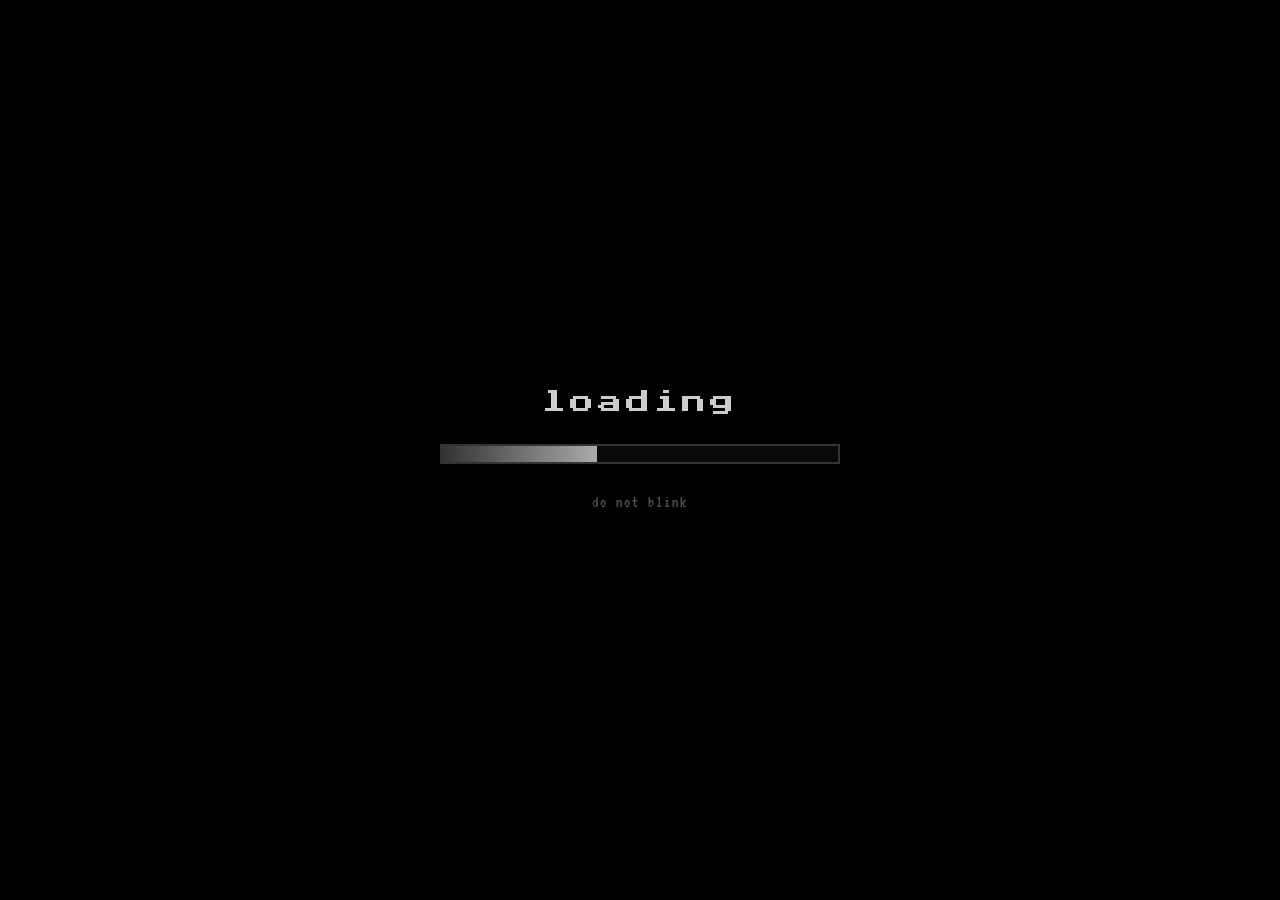
<file: index.html>
<!DOCTYPE html>
<html lang="en">
<head>
  <meta charset="UTF-8">
  <meta name="viewport" content="width=device-width, initial-scale=1.0">
  <title>INVESTININI</title>
<link rel="stylesheet" href="css/main.css">
</head>
<body>

<div class="static-overlay"></div>
<div class="vignette"></div>
<div class="glitch-overlay" id="glitch1"></div>
<div class="flicker-overlay" id="flicker"></div>

<div id="loading-screen">
  <div class="loading-text">loading</div>
  <div class="loading-bar-container">
    <div class="loading-bar" id="load-bar"></div>
  </div>
  <div class="loading-tip" id="load-tip">do not blink</div>
</div>

<div id="menu-screen">

  <h1 id="menu-title">INVESTNINI</h1>

  <p1 class="menu-subtitle">a game about light and what hides behind it</p1>

  <div class="menu-buttons">
    <button class="btn menu-btn" id="menu-start">start</button>
    <button class="btn menu-btn" id="menu-settings">settings</button>
    <button class="btn menu-btn" id="menu-credits">credits</button>
  </div>

  <div class="menu-footer">
    <span id="menu-footer-text">v 1.0.0</span>
  </div>

</div>

<div id="settings-screen">

  <h1>settings</h1>

  <div class="settings-row">
    <label>glitch effects</label>
    <button class="btn toggle-btn" id="toggle-glitch">on</button>
  </div>

  <div class="settings-row">
    <label>text speed</label>
    <button class="btn toggle-btn" id="toggle-speed">normal</button>
  </div>

  <div class="settings-row">
    <label>static overlay</label>
    <button class="btn toggle-btn" id="toggle-static">on</button>
  </div>

  <button class="btn" id="settings-back">back</button>

</div>

<div id="credits-screen">

  <h1>credits</h1>

  <div class="credits-list">
    <p>made by be the root</p>
    <p>with help from shadow</p>
    <p>fonts from google</p>
    <p>inspiration from old horror games</p>
    <p>special thanks to the light</p>
  </div>

  <button class="btn" id="credits-back">back</button>

</div>

<div class="mainhead" id="warning-screen">

<h1 id="main-title">INVESTNINI</h1>

<p1>flash warning</p1>

<p1 class="small-warn"> game contains flashing lights and unsettling imagery</p1>

<button class="btn" id="continue-btn">continue</button>

</div>

<div id="instruction-screen">

<h1>Instructions</h1>

<p1>i don't have much time to explain</p1>
<p1>the bulb is the only thing keeping it away</p1>
<p1>click it until it turns on...don't stop clicking</p1>

<p1>once the light is on, the notes will appear.
read them carefully. they are the only truth left
follow the sequences. candles. switches. the maze.
if you hear breathing, don't move.</p1>

<p1>you only get one try. don't let the light go out.</p1>


<button class="btn" id="continue-btn2">continue</button>

</div>

<div id="whisper-box" class="whisper-hidden"></div>

<div id="phone-overlay" class="hidden">
  <div class="phone-box">
    <div class="phone-icon">☎</div>
    <div class="phone-text" id="phone-text">INCOMING CALL...</div>
    <div class="phone-number">UNKNOWN NUMBER</div>
    <div class="phone-buttons" id="phone-buttons">
      <button class="btn" id="answer-btn">answer</button>
    </div>
  </div>
</div>

<div id="book-overlay" class="hidden">
  <div class="book-box">
    <h2 class="book-title">RITUAL OF THE FIVE FLAMES</h2>
    <p class="book-text">the shadow fears the light combined</p>
    <p class="book-text">light them in this order</p>
    <div class="book-sequence">3 . 1 . 5 . 2 . 4</div>
    <p class="book-text">if done correctly, the beast will be bound to the dark</p>
    <button class="btn" id="close-book-btn">close</button>
  </div>
</div>

<script src="js/script.js"></script>

</body>
</html>
</file>
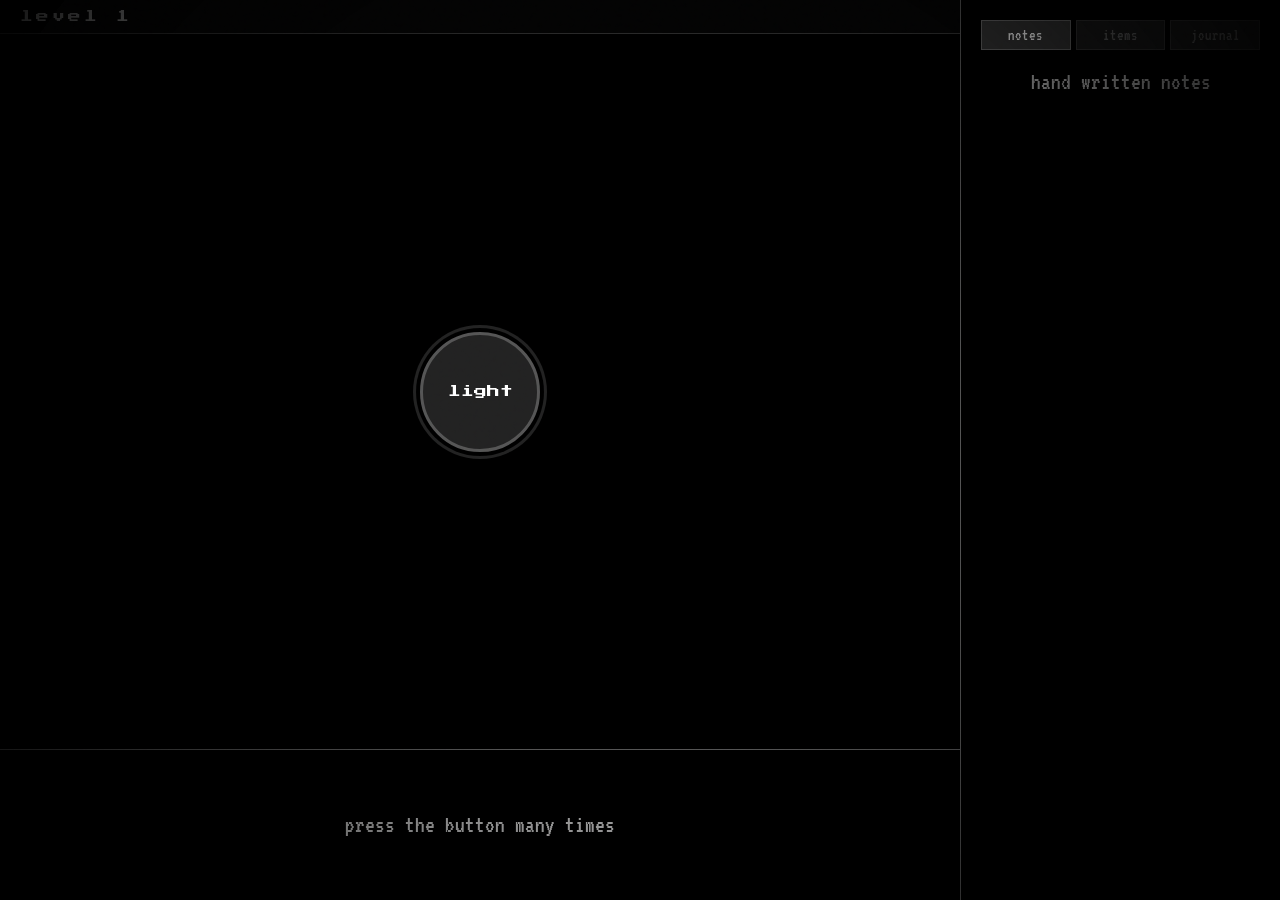
<file: game.html>
<!DOCTYPE html>
<html lang="en">
<head>
  <meta charset="UTF-8">
  <meta name="viewport" content="width=device-width, initial-scale=1.0">
  <title>investinini</title>
<link rel="stylesheet" href="css/game.css">
</head>
<body>

<div class="static-overlay"></div>
<div class="vignette"></div>
<div class="glitch-overlay" id="game-glitch"></div>
<div class="flicker-overlay" id="game-flicker"></div>

<div id="fade-overlay" class="hidden"></div>

<div class="game-container" id="main-game">

<div class="left-side">

<div class="top-bar">
  <span class="level-indicator" id="level-indicator">level 1</span>
</div>

<div class="question-window">

<div id="level1-question">

<button class="btn pixel-circle" id="light-btn">light</button>

<div id="hints-container">
<button class="btn hint-btn" id="hint1">hint 1</button>
<button class="btn hint-btn" id="hint2">hint 2</button>
<button class="btn hint-btn" id="hint3">hint 3</button>
<button class="btn hint-btn" id="hint4">hint 4</button>
</div>

<div id="question-container">
<h2>who started the fire at 2:45 am</h2>
<div class="options">
<button class="btn option-btn" id="opt1">me</button>
<button class="btn option-btn" id="opt2">fire</button>
<button class="btn option-btn" id="opt3">the shadow</button>
<button class="btn option-btn" id="opt4">idk</button>
</div>
</div>

</div>

<div id="level2-question">

<div id="timer-bar-container">
<div id="timer-bar"></div>
</div>

<div class="candle-row">
<button class="candle" id="candle1"></button>
<button class="candle" id="candle2"></button>
<button class="candle" id="candle3"></button>
<button class="candle" id="candle4"></button>
<button class="candle" id="candle5"></button>
</div>

</div>

<div id="level3-question">

<canvas id="maze-canvas" width="420" height="420"></canvas>

</div>

<div id="level4-question">

<div class="fuse-box">
<button class="switch" id="switch1">1</button>
<button class="switch" id="switch2">2</button>
<button class="switch" id="switch3">3</button>
<button class="switch" id="switch4">4</button>
</div>

<p class="l4-text" id="l4-text">press the switches in order: 1 3 2 4</p>

</div>

<div id="level5-question">

<div class="keypad">
<button class="key" data-key="1">1</button>
<button class="key" data-key="2">2</button>
<button class="key" data-key="3">3</button>
<button class="key" data-key="4">4</button>
<button class="key" data-key="5">5</button>
<button class="key" data-key="6">6</button>
<button class="key" data-key="7">7</button>
<button class="key" data-key="8">8</button>
<button class="key" data-key="9">9</button>
<button class="key key-empty"></button>
<button class="key" data-key="0">0</button>
<button class="key key-empty"></button>
</div>

<div class="code-display" id="code-display">----</div>

</div>

<div id="level6-question">

<div class="final-puzzle">

<h2>solve this equation to light the bulb</h2>

<div class="equation">(8 * 7) + (64 / 8) - 12 + √144 = ?</div>

<div id="final-bulb" class="bulb"></div>

<input type="text" id="answer-input" class="answer-input" placeholder="...">

<div id="final-timer" class="final-timer">05:00</div>

<button class="btn" id="submit-answer">submit</button>

</div>

</div>

</div>

<div class="hint-window">

<p1 id="hint-text">press the button many times</p1>

</div>

</div>

<div class="evidence-window">

<div class="evidence-tabs">
<button class="tab-btn active" data-tab="notes">notes</button>
<button class="tab-btn" data-tab="items">items</button>
<button class="tab-btn" data-tab="journal">journal</button>
</div>

<div class="tab-content" id="tab-notes">
<p1>hand written notes</p1>
<div id="collected-hints"></div>
</div>

<div class="tab-content hidden" id="tab-items">
<div id="inventory-list"></div>
</div>

<div class="tab-content hidden" id="tab-journal">
<div id="journal-list">
<p class="journal-entry">entry 1: the fire started at 2:45 am. i was not home.</p>
<p class="journal-entry">entry 2: there was no candle that night.</p>
<p class="journal-entry">entry 3: someone was in the room with me.</p>
</div>
</div>

</div>

</div>

<div id="result-popup">
<h2 id="popup-title"></h2>
<button class="btn" id="popup-btn"></button>
</div>

<div id="outro-screen" class="hidden">
<h2>you survived</h2>
<p>but the light is still off</p>
<button class="btn" id="restart-outro">restart</button>
</div>

<div id="room-darkness"></div>

<script src="js/game.js"></script>

</body>
</html>
</file>
<file: css/main.css>
@import url('https://fonts.googleapis.com/css2?family=Press+Start+2P&family=VT323&display=swap');

* {
    box-sizing: border-box;
}

body{

    background: linear-gradient(180deg, #0e0d0d, #000000);
    margin: 0; 
    padding: 0;
    font-family: 'VT323', monospace;
    color: white;
    height: 100vh;


    overflow: hidden;
    cursor: crosshair;
    user-select: none;
}

.static-overlay {
    position: fixed;
    top: 0; left: 0;
    width: 100%; height: 100%;
    background-image: url("data:image/svg+xml,%3Csvg viewBox='0 0 200 200' xmlns='http://www.w3.org/2000/svg'%3E%3Cfilter id='n'%3E%3CfeTurbulence type='fractalNoise' baseFrequency='0.9' numOctaves='3' stitchTiles='stitch'/%3E%3C/filter%3E%3Crect width='100%25' height='100%25' filter='url(%23n)'/%3E%3C/svg%3E");
    opacity: 0.05;
    pointer-events: none;
    z-index: 9998;
    mix-blend-mode: overlay;
    animation: static-shift 0.15s steps(4) infinite;
}

@keyframes static-shift {
    0% { transform: translate(0, 0); }
    25% { transform: translate(-3%, 2%); }
    50% { transform: translate(2%, -3%); }
    75% { transform: translate(-2%, -2%); }
    100% { transform: translate(3%, 1%); }
}

.vignette {
    position: fixed;
    top: 0; left: 0;
    width: 100%; height: 100%;
    background: radial-gradient(circle, transparent 40%, rgba(0, 0, 0, 0.9) 100%);
    pointer-events: none;
    z-index: 9997;
}

.flicker-overlay {
    position: fixed;
    top: 0; left: 0;
    width: 100%; height: 100%;
    background: white;
    opacity: 0;
    pointer-events: none;
    z-index: 9996;
    mix-blend-mode: overlay;
}

.glitch-overlay {
    position: fixed;
    top: 0; left: 0;
    width: 100%; height: 100%;
    background: rgba(255, 0, 0, 0.05);
    pointer-events: none;
    z-index: 9999;
    display: none;
    mix-blend-mode: overlay;
    animation: glitch-anim 0.5s infinite;
}

@keyframes glitch-anim {
    0% { clip-path: inset(10% 0 80% 0); transform: translateX(-5px); }
    20% { clip-path: inset(80% 0 10% 0); transform: translateX(5px); }
    40% { clip-path: inset(30% 0 50% 0); transform: translateX(-2px); }
    60% { clip-path: inset(50% 0 30% 0); transform: translateX(2px); }
    80% { clip-path: inset(10% 0 80% 0); transform: translateX(0); }
    100% { clip-path: inset(80% 0 10% 0); transform: translateX(-5px); }
}

#loading-screen {
    position: fixed;
    top: 0; left: 0;
    width: 100%; height: 100%;
    background: black;
    display: flex;
    flex-direction: column;
    justify-content: center;
    align-items: center;
    z-index: 10000;
    gap: 30px;
}

.loading-text {
    font-family: 'Press Start 2P', cursive;
    font-size: 1.5rem;
    color: #cccccc;
    letter-spacing: 4px;
    animation: horror-flicker 2s infinite;
}

.loading-bar-container {
    width: 400px;
    height: 20px;
    border: 2px solid #333333;
    background: #0a0a0a;
}

.loading-bar {
    width: 0%;
    height: 100%;
    background: linear-gradient(90deg, #333333, #aaaaaa);
    transition: width 0.1s linear;
}

.loading-tip {
    font-family: 'VT323', monospace;
    font-size: 1rem;
    color: #555555;
    letter-spacing: 2px;
}

#menu-screen {
    display: none;
    flex-direction: column;
    justify-content: center;
    align-items: center;
    height: 100%;
    width: 100%;
    gap: 20px;
}

#menu-title {
    font-family: 'Press Start 2P', cursive;
    font-size: 60px;
    color: #ffffff;
    text-shadow: 0 0 20px rgba(255, 0, 0, 0.6);
    animation: horror-flicker 4s infinite;
    letter-spacing: 8px;
}

.menu-subtitle {
    color: #666666;
    font-size: 1.2rem;
    letter-spacing: 2px;
    font-family: 'VT323', monospace;
    margin: 0;
}

.menu-buttons {
    display: flex;
    flex-direction: column;
    gap: 15px;
    margin-top: 40px;
}

.menu-btn {
    width: 250px;
    text-align: center;
}

.menu-footer {
    position: absolute;
    bottom: 20px;
    color: #333333;
    font-size: 0.9rem;
    letter-spacing: 2px;
}

#settings-screen {
    display: none;
    flex-direction: column;
    justify-content: center;
    align-items: center;
    height: 100%;
    width: 100%;
    gap: 30px;
}

#settings-screen h1 {
    font-family: 'Press Start 2P', cursive;
    font-size: 40px;
    color: #ffffff;
    text-shadow: 0 0 15px rgba(255, 0, 0, 0.4);
}

.settings-row {
    display: flex;
    justify-content: space-between;
    align-items: center;
    width: 500px;
    padding: 15px 20px;
    border: 1px solid #333333;
    background: #0a0a0a;
}

.settings-row label {
    font-family: 'VT323', monospace;
    font-size: 1.4rem;
    color: #cccccc;
    letter-spacing: 2px;
}

.toggle-btn {
    padding: 5px 20px;
    font-size: 1.2rem;
    min-width: 100px;
}

#credits-screen {
    display: none;
    flex-direction: column;
    justify-content: center;
    align-items: center;
    height: 100%;
    width: 100%;
    gap: 30px;
}

#credits-screen h1 {
    font-family: 'Press Start 2P', cursive;
    font-size: 40px;
    color: #ffffff;
    text-shadow: 0 0 15px rgba(255, 0, 0, 0.4);
}

.credits-list {
    display: flex;
    flex-direction: column;
    gap: 15px;
    text-align: center;
}

.credits-list p {
    font-family: 'VT323', monospace;
    font-size: 1.4rem;
    color: #aaaaaa;
    letter-spacing: 2px;
    margin: 0;
}

.mainhead{

    font-size: large;
    align-items: center;
    align-content: center;
    display: flex;
    justify-content: center; flex-direction: column;
    height: 100%;
    width: 100%;
} 

p1{

    margin-top: 20px;
    margin-bottom: 30px;
    color: beige;
    font-family: 'VT323', monospace;
    font-size: 1.5rem;
} 

.small-warn {
    font-size: 1rem;
    color: #555555;
    letter-spacing: 2px;
    margin-top: -10px;
}

h1{
   
    margin-top: 0px;
    text-shadow: 0px 4px 15px rgba(255, 0, 0, 0.5);
    box-shadow: none;
    font-size: 45px;
    font-weight: 300;
    font-style:normal;
    font-family: 'Press Start 2P', cursive;
    animation: horror-flicker 3s infinite;
}

@keyframes horror-flicker {
    0% { opacity: 1; }
    5% { opacity: 0.8; text-shadow: 0 0 10px red; }
    10% { opacity: 1; }
    50% { opacity: 0.9; }
    51% { opacity: 0.2; }
    52% { opacity: 1; }
    90% { opacity: 1; }
    95% { opacity: 0.5; text-shadow: 0 0 20px red; }
    100% { opacity: 1; }
}

.btn {
    font-family: 'VT323', monospace;
    font-size: 1.5rem;
    padding: 10px 30px;
    background-color: #313131;
    color: #ffffff;
    border: none;
    border-radius: 4px;
    cursor: crosshair;
    transition: all 0.3s ease;
    box-shadow: 0 4px 6px rgba(0, 0, 0, 0.3);
    letter-spacing: 2px;
}

.btn:hover {
    background-color: #ffffff;
    transform: translateY(-2px) scale(1.05);
    box-shadow: 0 6px 12px rgba(255, 0, 0, 0.4);
}

.btn:active {
    transform: translateY(1px) scale(0.98);
}

#instruction-screen {
   display: none;
   flex-direction: column;
   justify-content: center; 
   align-items: center;
   height: 100%;
   width: 100%;
   text-align: center;
}

#warning-screen {
    display: flex;
}

#whisper-box {
    position: fixed;
    bottom: 30px;
    left: 50%;
    transform: translateX(-50%);
    padding: 10px 20px;
    background: rgba(0, 0, 0, 0.8);
    border: 1px solid #333333;
    font-family: 'VT323', monospace;
    font-size: 1.2rem;
    color: #888888;
    z-index: 5000;
    letter-spacing: 2px;
}

.whisper-hidden {
    display: none !important;
}

.hidden {
    display: none !important;
}

#phone-overlay {
    position: fixed;
    top: 0; left: 0;
    width: 100%; height: 100%;
    background: rgba(0, 0, 0, 0.95);
    display: flex;
    justify-content: center;
    align-items: center;
    z-index: 2000;
    flex-direction: column;
}

.phone-box {
    border: 2px solid #00ff00;
    background: #0a0a0a;
    padding: 40px;
    display: flex;
    flex-direction: column;
    align-items: center;
    gap: 20px;
    box-shadow: 0 0 30px rgba(0, 255, 0, 0.3);
    max-width: 500px;
    text-align: center;
}

.phone-icon {
    font-size: 60px;
    color: #00ff00;
    animation: phone-ring 0.5s infinite alternate;
}

@keyframes phone-ring {
    0% { transform: rotate(-10deg); }
    100% { transform: rotate(10deg); }
}

.phone-text {
    font-family: 'Press Start 2P', cursive;
    font-size: 1.2rem;
    color: #00ff00;
    letter-spacing: 3px;
    line-height: 1.8;
}

.phone-number {
    font-family: 'VT323', monospace;
    font-size: 1.2rem;
    color: #555555;
    letter-spacing: 2px;
}

#book-overlay {
    position: fixed;
    top: 0; left: 0;
    width: 100%; height: 100%;
    background: rgba(0, 0, 0, 0.95);
    display: flex;
    justify-content: center;
    align-items: center;
    z-index: 2000;
}

.book-box {
    background: #1a120b;
    border: 4px solid #554433;
    padding: 50px;
    display: flex;
    flex-direction: column;
    align-items: center;
    gap: 20px;
    box-shadow: 0 0 40px rgba(255, 200, 0, 0.2);
    max-width: 600px;
    text-align: center;
}

.book-title {
    font-family: 'Press Start 2P', cursive;
    font-size: 1.2rem;
    color: #ffcc00;
    text-shadow: 0 0 10px rgba(255, 204, 0, 0.5);
    margin: 0;
    line-height: 1.5;
}

.book-text {
    font-family: 'VT323', monospace;
    font-size: 1.5rem;
    color: #d4c4a8;
    margin: 0;
    letter-spacing: 2px;
}

.book-sequence {
    font-family: 'Press Start 2P', cursive;
    font-size: 2rem;
    color: #ff6600;
    text-shadow: 0 0 15px #ff6600;
    padding: 20px;
    border: 2px dashed #554433;
    letter-spacing: 10px;
}
</file>
<file: css/game.css>
@import url('https://fonts.googleapis.com/css2?family=Press+Start+2P&family=VT323&display=swap');

* {
    box-sizing: border-box;
}

body{
    background: #000000;
    margin: 0; padding: 0;
    color: white;
    font-family: 'VT323', monospace;
    height: 100vh;
    overflow: hidden;
    user-select: none;
}

.static-overlay {
    position: fixed;
    top: 0; left: 0;
    width: 100%; height: 100%;
    background-image: url("data:image/svg+xml,%3Csvg viewBox='0 0 200 200' xmlns='http://www.w3.org/2000/svg'%3E%3Cfilter id='n'%3E%3CfeTurbulence type='fractalNoise' baseFrequency='0.9' numOctaves='3' stitchTiles='stitch'/%3E%3C/filter%3E%3Crect width='100%25' height='100%25' filter='url(%23n)'/%3E%3C/svg%3E");
    opacity: 0.05;
    pointer-events: none;
    z-index: 9998;
    mix-blend-mode: overlay;
    animation: static-shift 0.15s steps(4) infinite;
}

@keyframes static-shift {
    0% { transform: translate(0, 0); }
    25% { transform: translate(-3%, 2%); }
    50% { transform: translate(2%, -3%); }
    75% { transform: translate(-2%, -2%); }
    100% { transform: translate(3%, 1%); }
}

.vignette {
    position: fixed;
    top: 0; left: 0;
    width: 100%; height: 100%;
    background: radial-gradient(circle, transparent 40%, rgba(0, 0, 0, 0.9) 100%);
    pointer-events: none;
    z-index: 9997;
}

.flicker-overlay {
    position: fixed;
    top: 0; left: 0;
    width: 100%; height: 100%;
    background: white;
    opacity: 0;
    pointer-events: none;
    z-index: 9996;
    mix-blend-mode: overlay;
}

.glitch-overlay {
    position: fixed;
    top: 0; left: 0;
    width: 100%; height: 100%;
    background: rgba(255, 0, 0, 0.05);
    pointer-events: none;
    z-index: 9999;
    display: none;
    mix-blend-mode: overlay;
    animation: glitch-anim 0.5s infinite;
}

@keyframes glitch-anim {
    0% { clip-path: inset(10% 0 80% 0); transform: translateX(-5px); }
    20% { clip-path: inset(80% 0 10% 0); transform: translateX(5px); }
    40% { clip-path: inset(30% 0 50% 0); transform: translateX(-2px); }
    60% { clip-path: inset(50% 0 30% 0); transform: translateX(2px); }
    80% { clip-path: inset(10% 0 80% 0); transform: translateX(0); }
    100% { clip-path: inset(80% 0 10% 0); transform: translateX(-5px); }
}

#fade-overlay {
    position: fixed;
    top: 0; left: 0;
    width: 100%; height: 100%;
    background: black;
    opacity: 0;
    pointer-events: none;
    transition: opacity 2s ease;
    z-index: 9000;
}

#fade-overlay:not(.hidden) {
    opacity: 1;
}

.game-container{
    display: flex;
    width: 100%; height: 100vh;
}

.left-side{
   width: 75%;
   height: 100%;
   display: flex;
   flex-direction: column;
   min-height: 0;
}

.top-bar {
    display: flex;
    align-items: center;
    gap: 20px;
    padding: 10px 20px;
    border-bottom: 1px solid #333333;
    background: #050505;
}

.level-indicator {
    font-family: 'Press Start 2P', cursive;
    font-size: 0.8rem;
    color: #aaaaaa;
    letter-spacing: 3px;
}

.question-window{
   flex: 1;
   width: 100%;
   border-bottom: 1px solid #555555;
   box-sizing: border-box;
   padding: 20px;
   display: flex; justify-content: center;
   align-items: center;
   overflow-y: auto;
   min-height: 0;
   position: relative;
}

.hint-window{
    height: 150px;
    width: 100%;
    box-sizing: border-box;
    padding: 20px;
    display: flex; justify-content: center;
    align-items: center;
    overflow-y: auto;
    min-height: 0;
}

#hint-text {
    white-space: pre-wrap;
    word-break: break-word;
    line-height: 1.5;
    font-family: 'VT323', monospace;
    font-size: 1.5rem;
    color: #aaaaaa;
    text-align: center;
    margin: 0;
}

.evidence-window{
    width: 25%;
    height: 100%;
    border-left: 1px solid #555555;
    box-sizing: border-box;
    padding: 20px;
    display: flex; 
    justify-content: flex-start;
    align-items: center;
    overflow-y: auto;
    flex-direction: column;
}

.evidence-tabs {
    display: flex;
    gap: 5px;
    margin-bottom: 20px;
    width: 100%;
}

.tab-btn {
    flex: 1;
    font-family: 'VT323', monospace;
    font-size: 1rem;
    padding: 6px 10px;
    background: #1a1a1a;
    color: #666666;
    border: 1px solid #333333;
    cursor: crosshair;
    letter-spacing: 1px;
}

.tab-btn.active {
    background: #333333;
    color: #ffffff;
    border-color: #666666;
}

.tab-content {
    width: 100%;
    display: flex;
    flex-direction: column;
    align-items: center;
}

.hidden {
    display: none !important;
}

p1{
    font-size: 1.5rem;
    color: #aaaaaa;
    text-align: center;
    margin: 0;
}

.pixel-circle {
    width: 120px;
    height: 120px;
    border-radius: 50%;
    font-family: 'Press Start 2P', cursive;
    font-size: 0.8rem;
    padding: 0;
    background-color: #222222;
    color: #ffffff;
    border: 3px solid #555555;
    cursor: crosshair;
    box-shadow: 0 0 0 4px #000000, 0 0 0 7px #222222;
    transition: all 0.2s ease;
}

.pixel-circle:hover {
    background-color: #444444;
    border-color: #ffffff;
}

.pixel-circle:active {
    transform: scale(0.95);
}

#hints-container {
    display: none;
    flex-direction: column;
    justify-content: center;
    align-items: center;
    gap: 15px;
    width: 100%;
    height: 100%;
}

.hint-btn {
    font-family: 'VT323', monospace;
    font-size: 1.2rem;
    padding: 8px 15px;
    background-color: #313131;
    color: #ffffff;
    border: 2px solid #555555;
    cursor: crosshair;
}

.hint-btn:hover {
    background-color: #ffffff;
    color: #000000;
}

.hint-btn:disabled {
    opacity: 0.3;
    cursor: not-allowed;
    background-color: #1a1a1a;
    color: #555555;
    border-color: #333333;
}

.flash {
    background: white !important;
}

#collected-hints {
    display: flex;
    flex-direction: column;
    gap: 15px;
    justify-content: center;
    align-items: center;
    width: 100%;
    margin-top: 20px;
}

.note-item {
    font-family: 'VT323', monospace;
    font-size: 1.1rem;
    color: #cccccc;
    padding: 10px 15px;
    border: 1px solid #333333;
    background: #0a0a0a;
    letter-spacing: 1px;
    text-align: left;
    width: 100%;
    word-break: break-word;
}

#question-container {
    display: none;
    flex-direction: column;
    align-items: center;
    gap: 20px;
    width: 100%;
}

#question-container h2 {
    font-family: 'Press Start 2P', cursive;
    font-size: 1rem;
    text-align: center;
    color: #ffffff;
    line-height: 1.5;
}

.options {
    display: flex;
    flex-wrap: wrap;
    gap: 15px;
    justify-content: center;
}

.option-btn {
    font-size: 1.2rem;
    padding: 10px 20px;
}

#result-popup {
    display: none;
    position: fixed;
    top: 0; left: 0;
    width: 100%; height: 100%;
    background: rgba(0, 0, 0, 0.95);
    flex-direction: column;
    justify-content: center;
    align-items: center;
    z-index: 1000;
    gap: 30px;
}

#popup-title {
    font-family: 'Press Start 2P', cursive;
    font-size: 2rem;
    color: #ff0000;
}

#popup-title.correct {
    color: #00ff00;
}

#level2-question {
    display: none;
    flex-direction: column;
    align-items: center;
    gap: 30px;
    width: 100%;
}

#timer-bar-container {
    width: 80%;
    height: 20px;
    border: 2px solid #555555;
    background: #111111;
    margin-bottom: 20px;
}

#timer-bar {
    width: 100%;
    height: 100%;
    background: #ff0000;
    transition: width 0.1s linear;
}

.candle-row {
    display: flex;
    gap: 30px;
    justify-content: center;
    align-items: flex-end;
    height: 150px;
}

.candle {
    width: 40px;
    height: 100px;
    background-color: #333333;
    border: 2px solid #555555;
    border-radius: 5px;
    cursor: crosshair;
    position: relative;
    transition: all 0.3s ease;
}

.candle.lit {
    background-color: #ffcc00;
    box-shadow: 0 0 20px #ffcc00, 0 0 40px #ff9900;
    border-color: #ffffff;
}

.candle.lit::after {
    content: '';
    position: absolute;
    top: -25px;
    left: 50%;
    transform: translateX(-50%);
    width: 12px;
    height: 25px;
    background: radial-gradient(circle, #ffffff, #ff9900);
    border-radius: 50%;
    animation: flicker 0.1s infinite alternate;
}

@keyframes flicker {
    0% { opacity: 0.8; transform: translateX(-50%) scale(1); }
    100% { opacity: 1; transform: translateX(-50%) scale(1.1); }
}

#room-darkness {
    position: fixed;
    top: 0; left: 0;
    width: 100%; height: 100%;
    background: black;
    opacity: 0;
    pointer-events: none;
    transition: opacity 1s ease;
    z-index: 5;
}

#level3-question {
    display: none;
    flex-direction: column;
    align-items: center;
    width: 100%;
    height: 100%;
}

#maze-canvas {
    background: #0a0a0a;
    border: 2px solid #333333;
    box-shadow: 0 0 20px rgba(0, 0, 0, 0.8);
}

#level4-question {
    display: none;
    flex-direction: column;
    align-items: center;
    gap: 30px;
    width: 100%;
}

.fuse-box {
    display: flex;
    gap: 20px;
}

.switch {
    width: 80px;
    height: 120px;
    background: #1a1a1a;
    border: 3px solid #555555;
    color: #666666;
    font-family: 'Press Start 2P', cursive;
    font-size: 1.5rem;
    cursor: crosshair;
    transition: all 0.2s ease;
}

.switch:hover {
    border-color: #ffffff;
    color: #ffffff;
}

.switch.on {
    background: #ffcc00;
    border-color: #ffffff;
    color: #000000;
    box-shadow: 0 0 20px #ffcc00;
}

.l4-text {
    font-family: 'VT323', monospace;
    font-size: 1.5rem;
    color: #aaaaaa;
    letter-spacing: 2px;
}

#level5-question {
    display: none;
    flex-direction: column;
    align-items: center;
    gap: 30px;
}

.keypad {
    display: grid;
    grid-template-columns: repeat(3, 70px);
    grid-template-rows: repeat(4, 70px);
    gap: 10px;
}

.key {
    background: #222222;
    color: #ffffff;
    border: 2px solid #555555;
    font-family: 'Press Start 2P', cursive;
    font-size: 1.2rem;
    cursor: crosshair;
    transition: all 0.2s ease;
}

.key:hover {
    background: #444444;
    border-color: #ffffff;
}

.key:active {
    transform: scale(0.95);
}

.key-empty {
    visibility: hidden;
}

.code-display {
    font-family: 'Press Start 2P', cursive;
    font-size: 1.5rem;
    color: #00ff00;
    letter-spacing: 15px;
    padding: 15px 30px;
    border: 2px solid #555555;
    background: #0a0a0a;
    text-shadow: 0 0 10px #00ff00;
}

#level6-question {
    display: none;
    flex-direction: column;
    align-items: center;
    gap: 30px;
    width: 100%;
}

.final-puzzle {
    display: flex;
    flex-direction: column;
    align-items: center;
    gap: 25px;
    text-align: center;
    width: 100%;
}

.final-puzzle h2 {
    font-family: 'Press Start 2P', cursive;
    font-size: 1.2rem;
    color: #ff0000;
    text-shadow: 0 0 15px red;
    animation: horror-flicker 2s infinite;
    margin: 0;
    line-height: 1.8;
}

.equation {
    font-family: 'Press Start 2P', cursive;
    font-size: 1.5rem;
    color: #ffffff;
    letter-spacing: 3px;
    padding: 20px;
    border: 2px dashed #555555;
    background: #0a0a0a;
}

.bulb {
    width: 80px;
    height: 100px;
    background: #222222;
    border: 3px solid #555555;
    border-radius: 50% 50% 20% 20%;
    position: relative;
    transition: all 0.5s ease;
    box-shadow: inset 0 0 20px rgba(0, 0, 0, 0.8);
}

.bulb::after {
    content: '';
    position: absolute;
    bottom: -15px;
    left: 50%;
    transform: translateX(-50%);
    width: 30px;
    height: 15px;
    background: #333333;
    border: 2px solid #555555;
    border-radius: 0 0 5px 5px;
}

.bulb.lit {
    background: #fffde7;
    border-color: #ffffff;
    box-shadow: 0 0 40px #ffcc00, 0 0 80px #ff9900, inset 0 0 30px #ffcc00;
}

.answer-input {
    font-family: 'Press Start 2P', cursive;
    font-size: 1.5rem;
    padding: 15px;
    background: #0a0a0a;
    border: 2px solid #555555;
    color: #00ff00;
    text-align: center;
    width: 200px;
    letter-spacing: 5px;
    outline: none;
}

.answer-input:focus {
    border-color: #00ff00;
    box-shadow: 0 0 15px rgba(0, 255, 0, 0.3);
}

.final-timer {
    font-family: 'Press Start 2P', cursive;
    font-size: 2rem;
    color: #ff0000;
    text-shadow: 0 0 15px red;
    letter-spacing: 5px;
}

#outro-screen {
    position: fixed;
    top: 0; left: 0;
    width: 100%; height: 100%;
    background: black;
    display: flex;
    flex-direction: column;
    justify-content: center;
    align-items: center;
    z-index: 10000;
    gap: 30px;
    text-align: center;
}

#outro-screen h2 {
    font-family: 'Press Start 2P', cursive;
    font-size: 2rem;
    color: #00ff00;
    text-shadow: 0 0 20px #00ff00;
    animation: horror-flicker 2s infinite;
}

#outro-screen p {
    font-family: 'VT323', monospace;
    font-size: 1.5rem;
    color: #888888;
    letter-spacing: 3px;
}

@keyframes horror-flicker {
    0% { opacity: 1; }
    5% { opacity: 0.8; text-shadow: 0 0 10px red; }
    10% { opacity: 1; }
    50% { opacity: 0.9; }
    51% { opacity: 0.2; }
    52% { opacity: 1; }
    90% { opacity: 1; }
    95% { opacity: 0.5; text-shadow: 0 0 20px red; }
    100% { opacity: 1; }
}

#inventory-list {
    display: flex;
    flex-direction: column;
    gap: 10px;
    width: 100%;
}

.inv-item {
    font-family: 'VT323', monospace;
    font-size: 1.1rem;
    color: #cccccc;
    padding: 8px 15px;
    border: 1px solid #333333;
    background: #0a0a0a;
    letter-spacing: 2px;
}

.journal-entry {
    font-family: 'VT323', monospace;
    font-size: 1rem;
    color: #666666;
    text-align: left;
    margin: 5px 0;
    padding: 8px;
    border-left: 2px solid #333333;
    letter-spacing: 1px;
}
</file>
